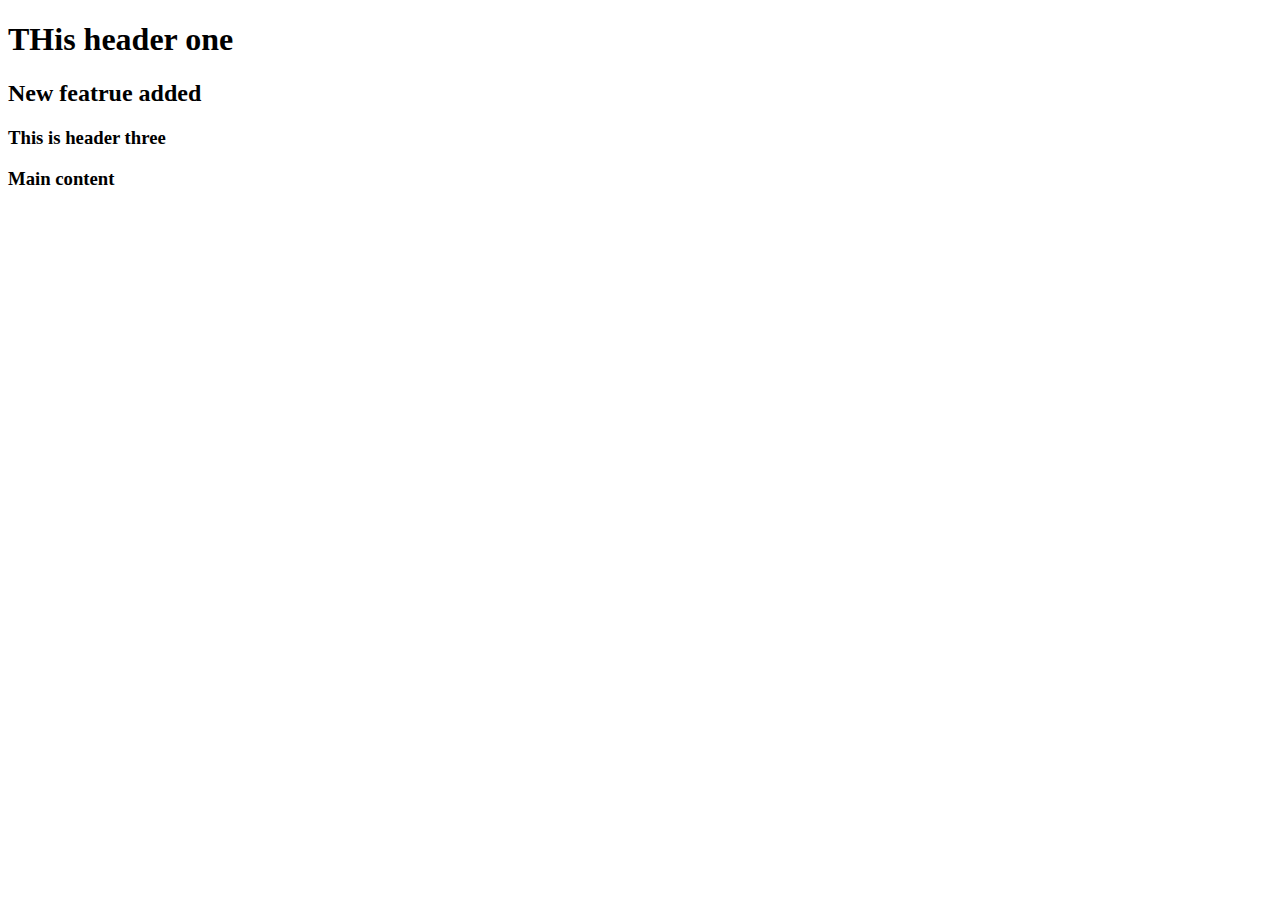
<file: index.html>
<!DOCTYPE html>
<html lang="en">
<head>
    <meta charset="UTF-8">
    <meta name="viewport" content="width=device-width, initial-scale=1.0">
    <title>demo page</title>
</head>
<body>
    <h1>THis header one</h1>
    <h2>New featrue added</h2>
    <h3>This is header three</h3>
    <h3>Main content</h3>
</body>
</html>
</file>
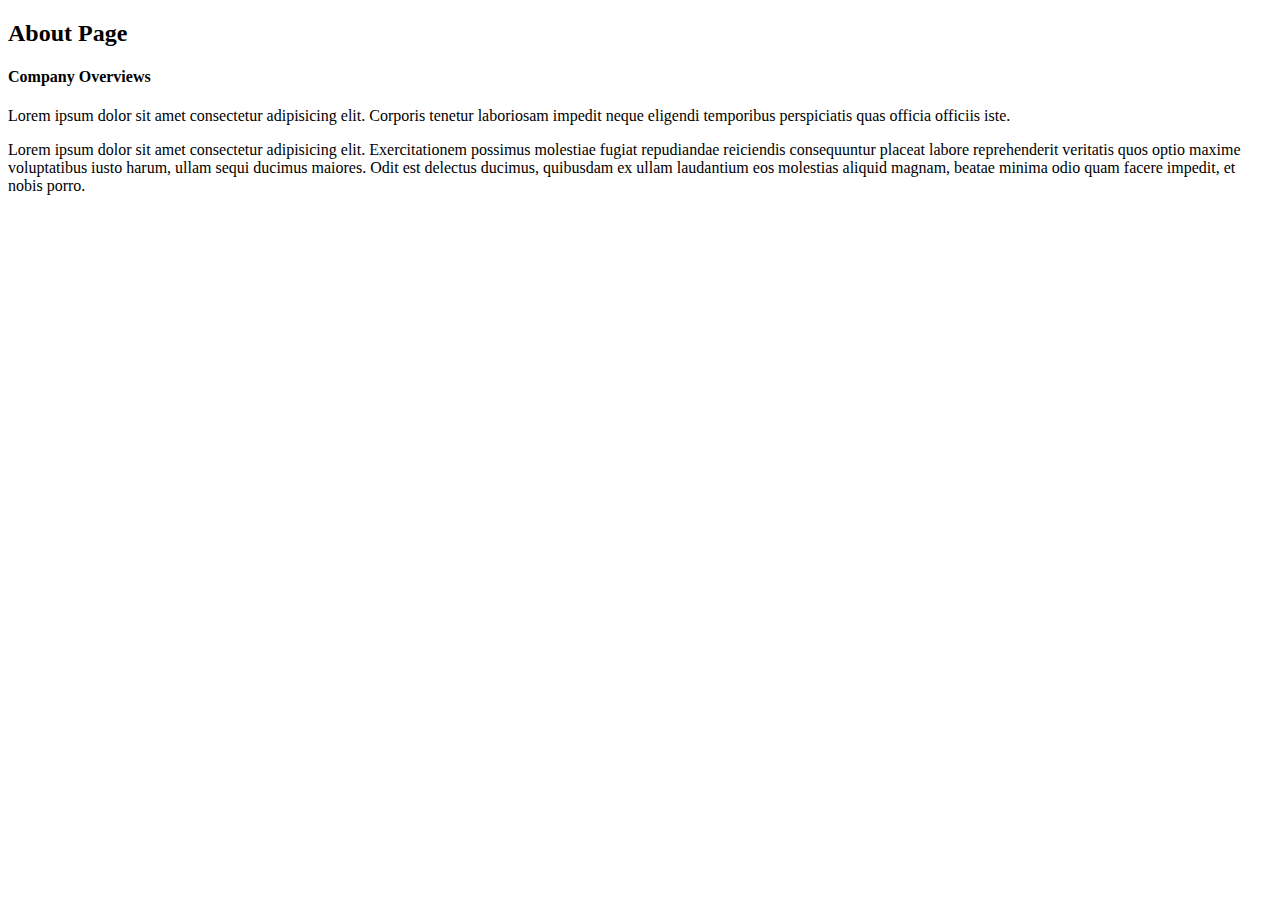
<file: about.html>
<!DOCTYPE html>
<html lang="en">
<head>
    <meta charset="UTF-8">
    <meta name="viewport" content="width=device-width, initial-scale=1.0">
    <title>About page</title>
</head>
<body>
    <h2>About Page</h2>
    <h4>Company Overviews</h4>
    <p>Lorem ipsum dolor sit amet consectetur adipisicing elit. Corporis tenetur laboriosam impedit neque eligendi temporibus perspiciatis quas officia officiis iste.</p>
    <p>Lorem ipsum dolor sit amet consectetur adipisicing elit. Exercitationem possimus molestiae fugiat repudiandae reiciendis consequuntur placeat labore reprehenderit veritatis quos optio maxime voluptatibus iusto harum, ullam sequi ducimus maiores. Odit est delectus ducimus, quibusdam ex ullam laudantium eos molestias aliquid magnam, beatae minima odio quam facere impedit, et nobis porro.</p>

</body>
</html>
</file>
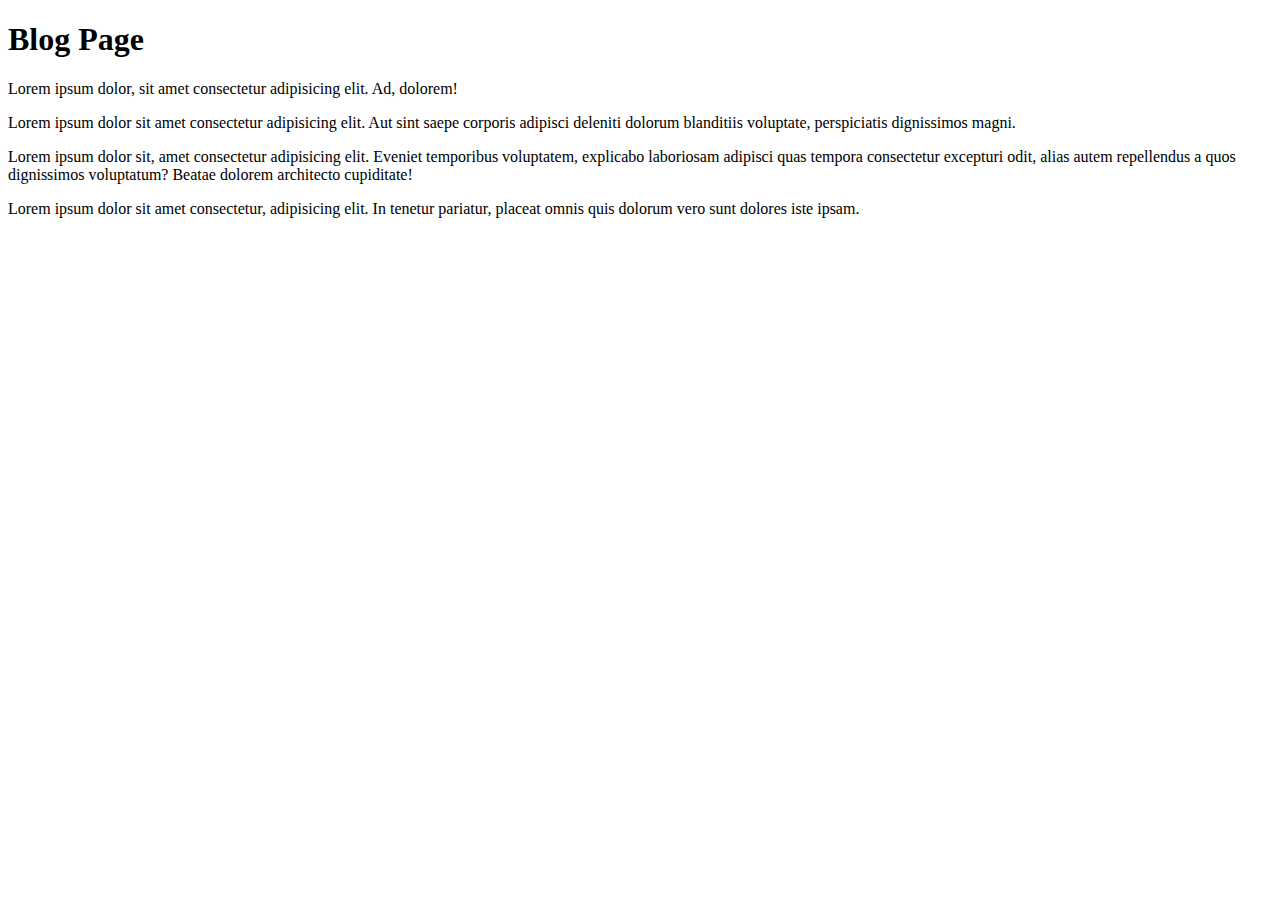
<file: blog.html>
<!DOCTYPE html>
<html lang="en">
<head>
    <meta charset="UTF-8">
    <meta name="viewport" content="width=device-width, initial-scale=1.0">
    <title>Blog Page</title>
</head>
<body>
    <h1>Blog Page</h1>
    <p>Lorem ipsum dolor, sit amet consectetur adipisicing elit. Ad, dolorem!</p>
    <p>Lorem ipsum dolor sit amet consectetur adipisicing elit. Aut sint saepe corporis adipisci deleniti dolorum blanditiis voluptate, perspiciatis dignissimos magni.</p>
    <p>Lorem ipsum dolor sit, amet consectetur adipisicing elit. Eveniet temporibus voluptatem, explicabo laboriosam adipisci quas tempora consectetur excepturi odit, alias autem repellendus a quos dignissimos voluptatum? Beatae dolorem architecto cupiditate!</p>
    <p>Lorem ipsum dolor sit amet consectetur, adipisicing elit. In tenetur pariatur, placeat omnis quis dolorum vero sunt dolores iste ipsam.</p>
</body>
</html>
</file>
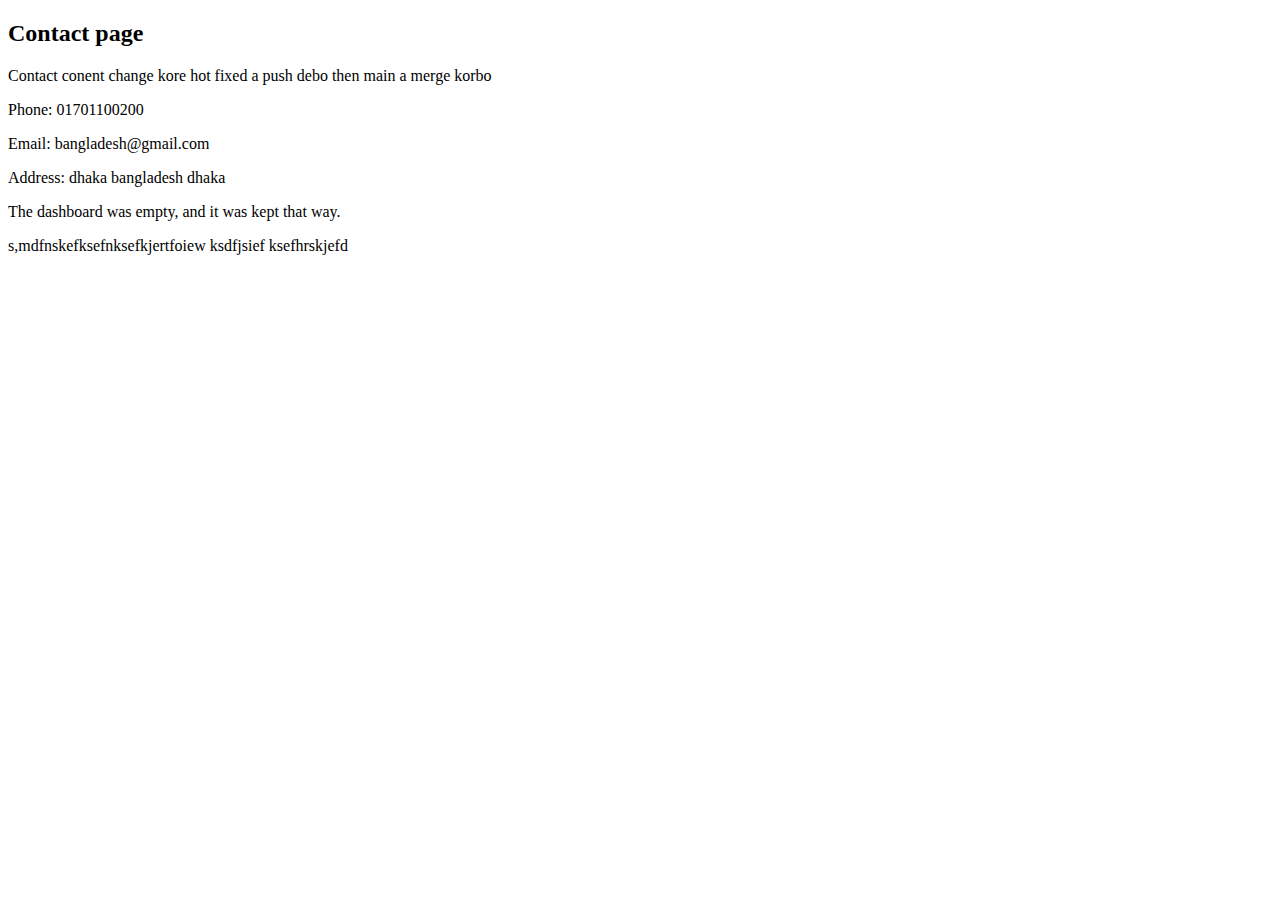
<file: contact.html>
<!DOCTYPE html>
<html lang="en">
<head>
    <meta charset="UTF-8">
    <meta name="viewport" content="width=device-width, initial-scale=1.0">
    <title>Contact page</title>
</head>
<body>
   <h2>Contact page</h2>
   <p>Contact conent change kore hot fixed a push debo then main a merge korbo</p>
   <p>Phone: 01701100200</p>
   <p>Email: bangladesh@gmail.com</p>
   <p>Address: dhaka bangladesh dhaka</p>
   <p>The dashboard was empty, and it was kept that way.</p>
   <p>s,mdfnskefksefnksefkjertfoiew  ksdfjsief  ksefhrskjefd</p>
</body>
</html>
</file>
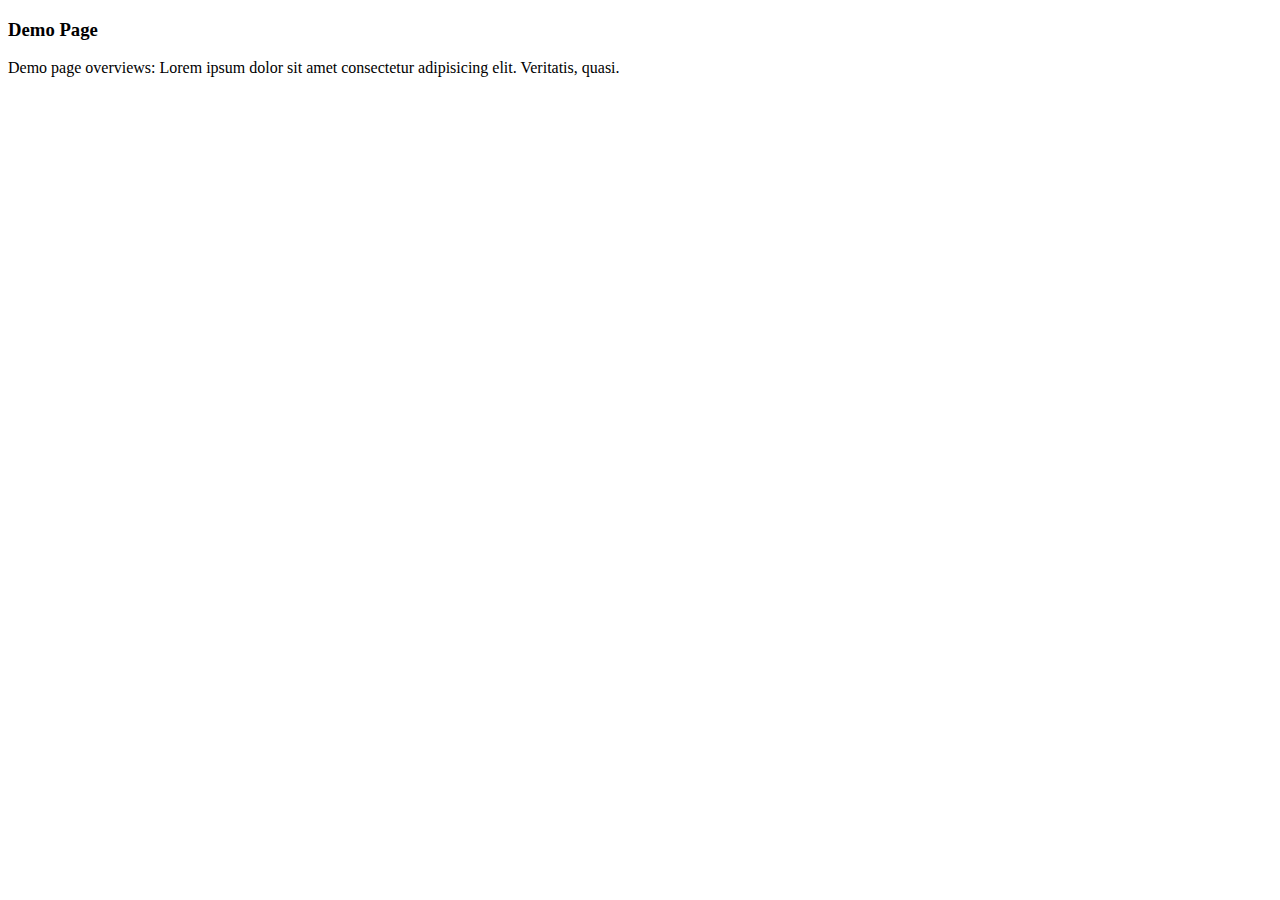
<file: demo.html>
<!DOCTYPE html>
<html lang="en">
<head>
    <meta charset="UTF-8">
    <meta name="viewport" content="width=device-width, initial-scale=1.0">
    <title>Document</title>
</head>
<body>
    <h3>Demo Page</h3>
    <p>Demo page overviews: Lorem ipsum dolor sit amet consectetur adipisicing elit. Veritatis, quasi.</p>
</body>
</html>
</file>
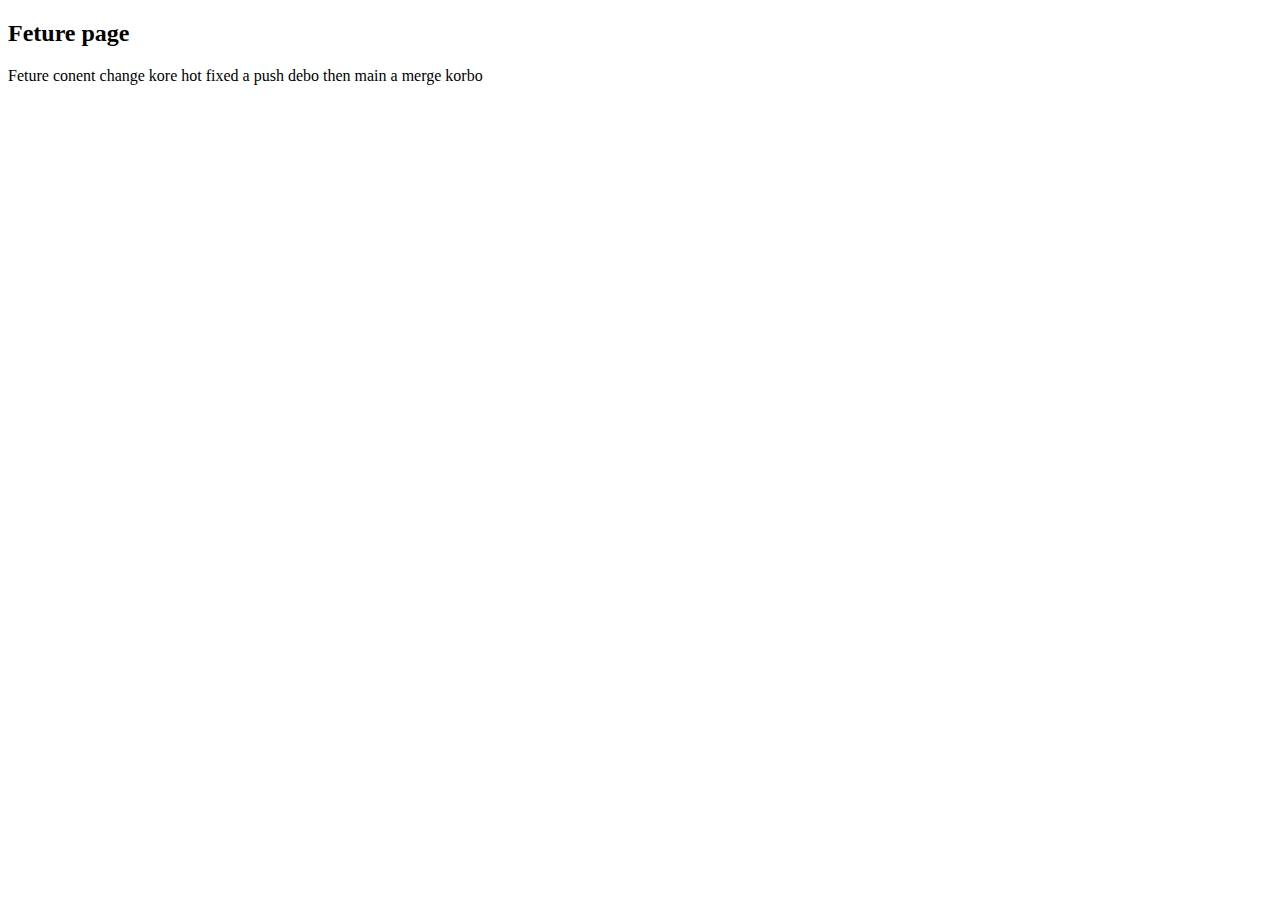
<file: feature.html>
<!DOCTYPE html>
<html lang="en">
<head>
    <meta charset="UTF-8">
    <meta name="viewport" content="width=device-width, initial-scale=1.0">
    <title>Feature page</title>
</head>
<body>
   <h2>Feture page</h2>
   <p>Feture conent change kore hot fixed a push debo then main a merge korbo</p>
</body>
</html>
</file>
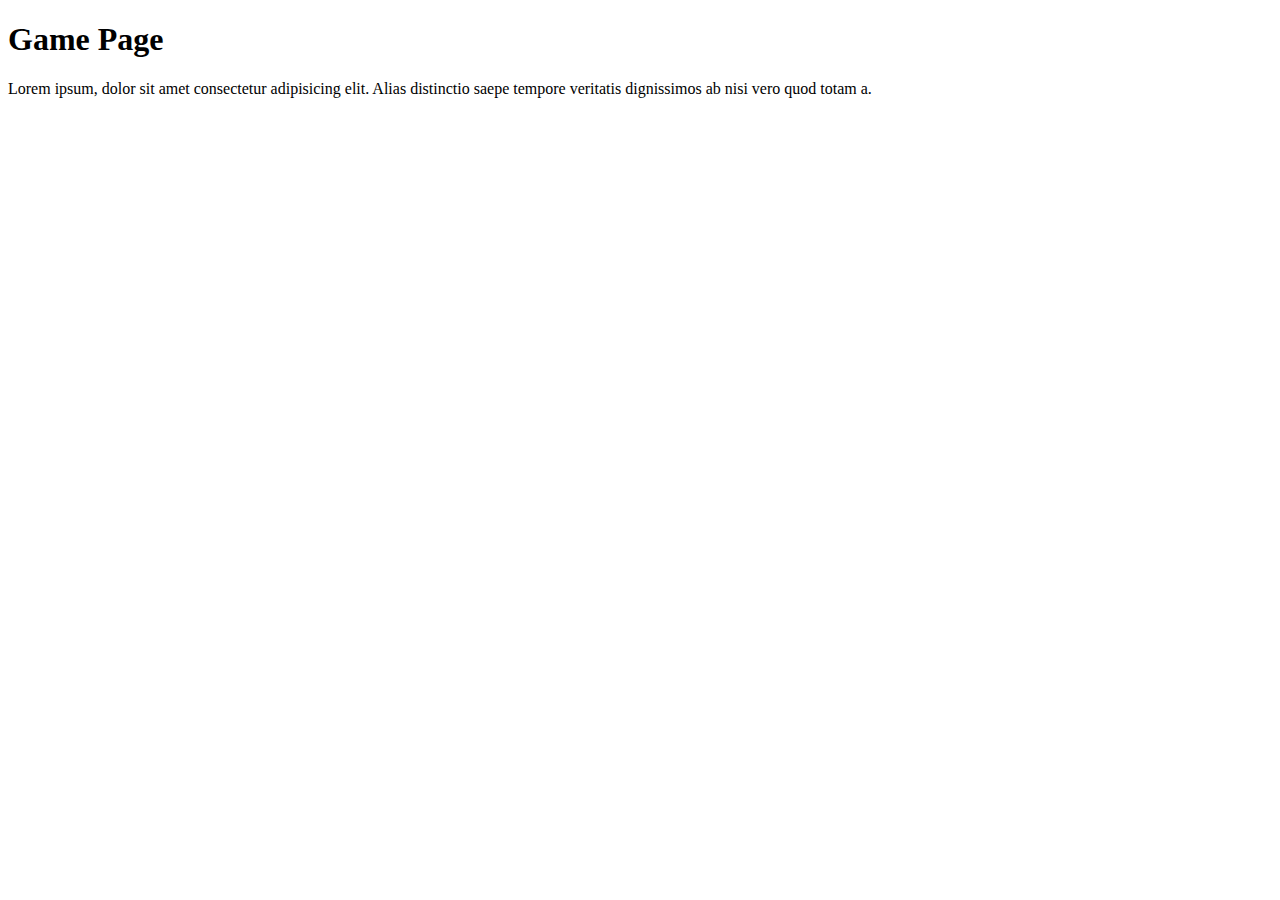
<file: game.html>
<!DOCTYPE html>
<html lang="en">
<head>
    <meta charset="UTF-8">
    <meta name="viewport" content="width=device-width, initial-scale=1.0">
    <title>Game Page</title>
</head>
<body>
    <h1>Game Page</h1>
    <p>Lorem ipsum, dolor sit amet consectetur adipisicing elit. Alias distinctio saepe tempore veritatis dignissimos ab nisi vero quod totam a.</p>
</body>
</html>
</file>
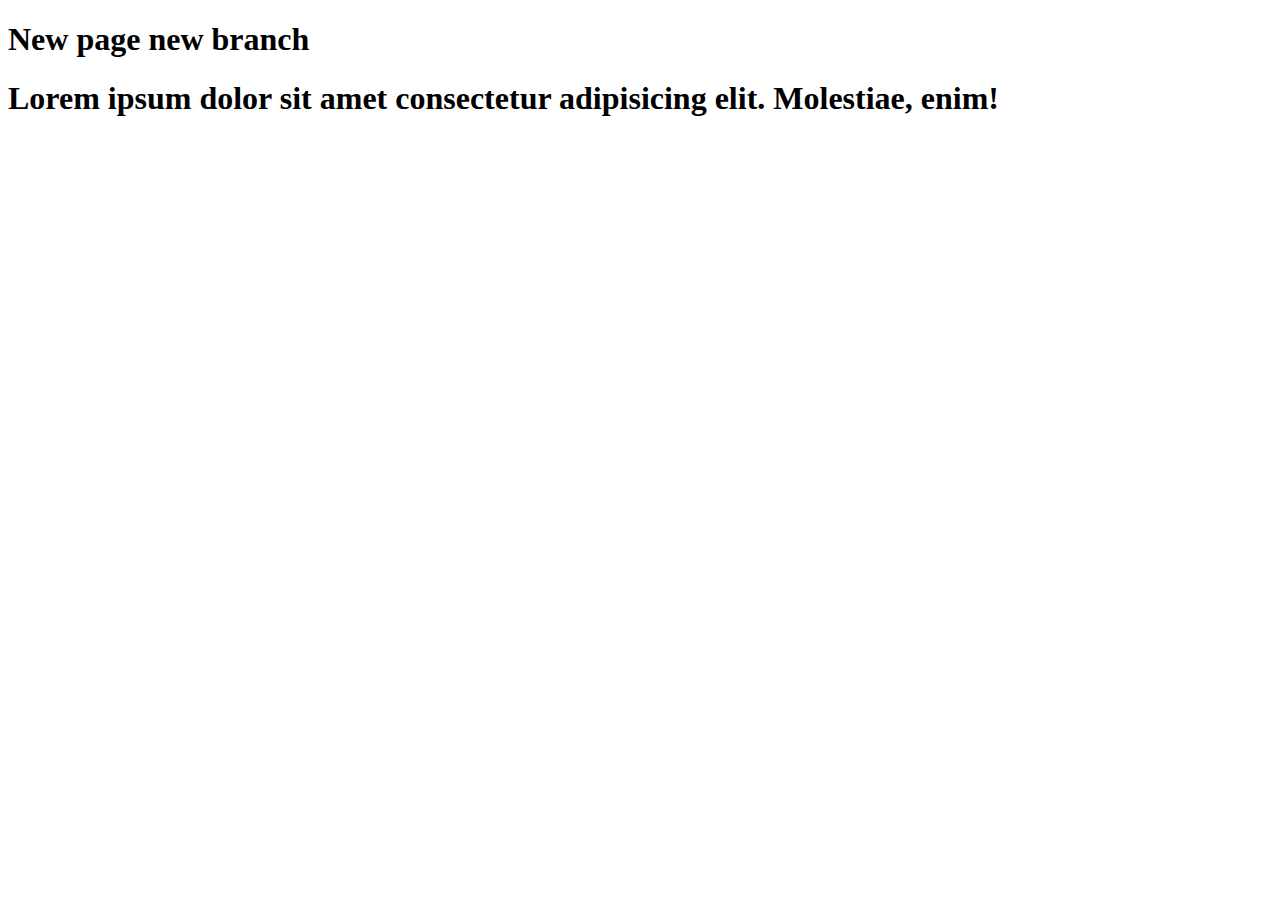
<file: newpagenewbranch.html>
<!DOCTYPE html>
<html lang="en">
<head>
    <meta charset="UTF-8">
    <meta name="viewport" content="width=device-width, initial-scale=1.0">
    <title>New page new branch</title>
</head>
<body>
    <h1>New page new branch</h1>
    <h1>Lorem ipsum dolor sit amet consectetur adipisicing elit. Molestiae, enim!</h1>
</body>
</html>
</file>
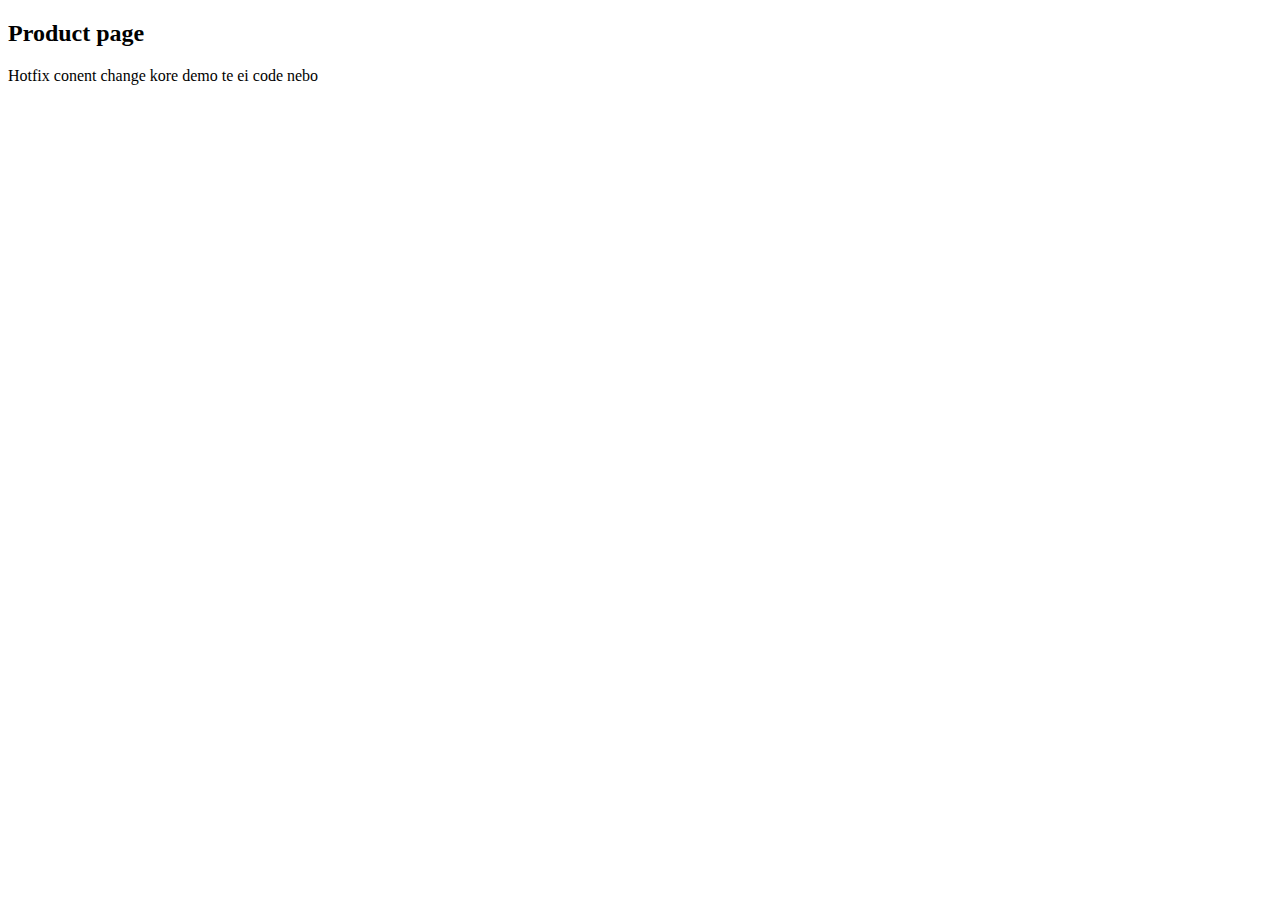
<file: product.html>
<!DOCTYPE html>
<html lang="en">
<head>
    <meta charset="UTF-8">
    <meta name="viewport" content="width=device-width, initial-scale=1.0">
    <title>Product page</title>
</head>
<body>
   <h2>Product page</h2>
   <p>Hotfix conent change kore demo te ei code nebo</p>
</body>
</html>
</file>
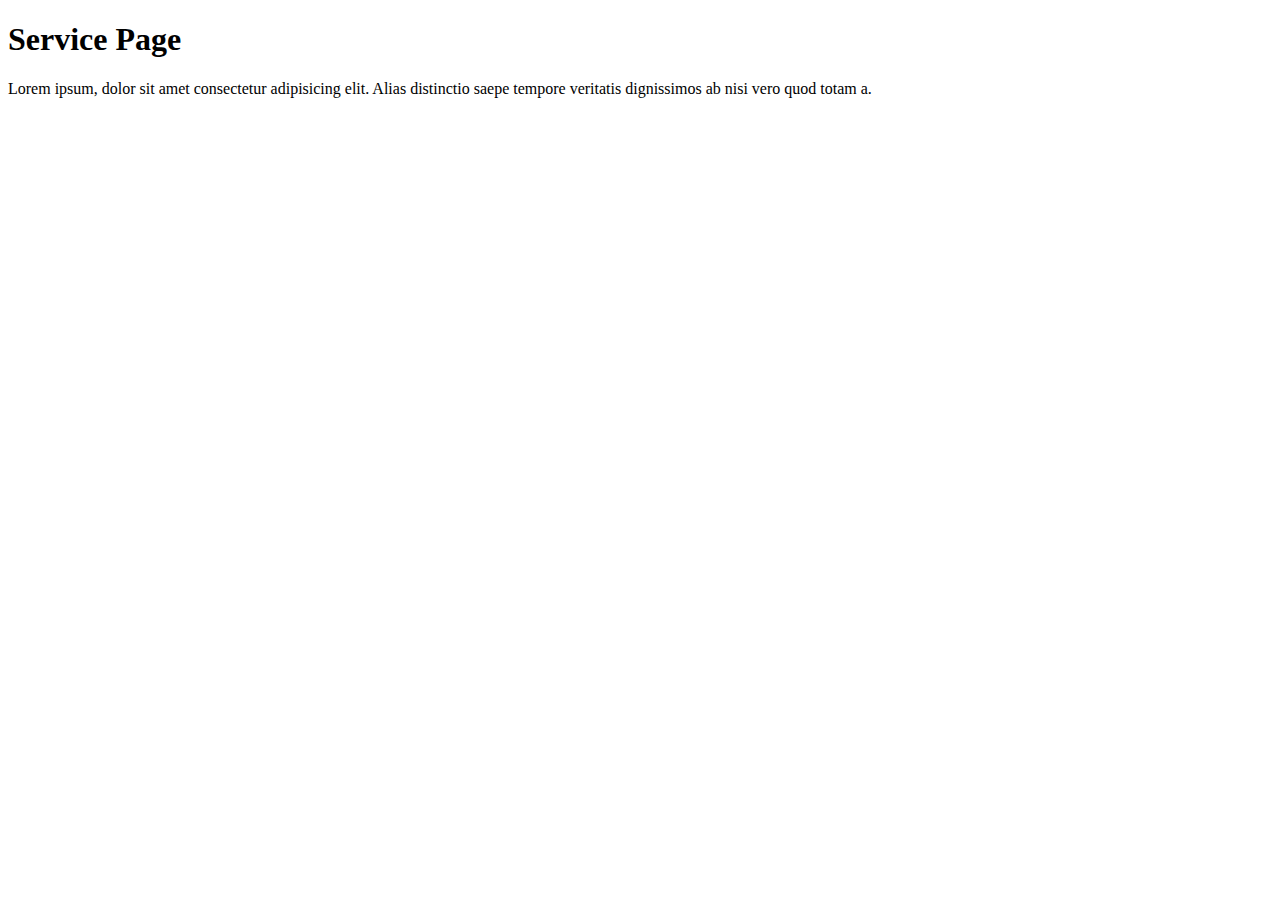
<file: service.html>
<!DOCTYPE html>
<html lang="en">
<head>
    <meta charset="UTF-8">
    <meta name="viewport" content="width=device-width, initial-scale=1.0">
    <title>Service Page</title>
</head>
<body>
    <h1>Service Page</h1>
    <p>Lorem ipsum, dolor sit amet consectetur adipisicing elit. Alias distinctio saepe tempore veritatis dignissimos ab nisi vero quod totam a.</p>
</body>
</html>
</file>
